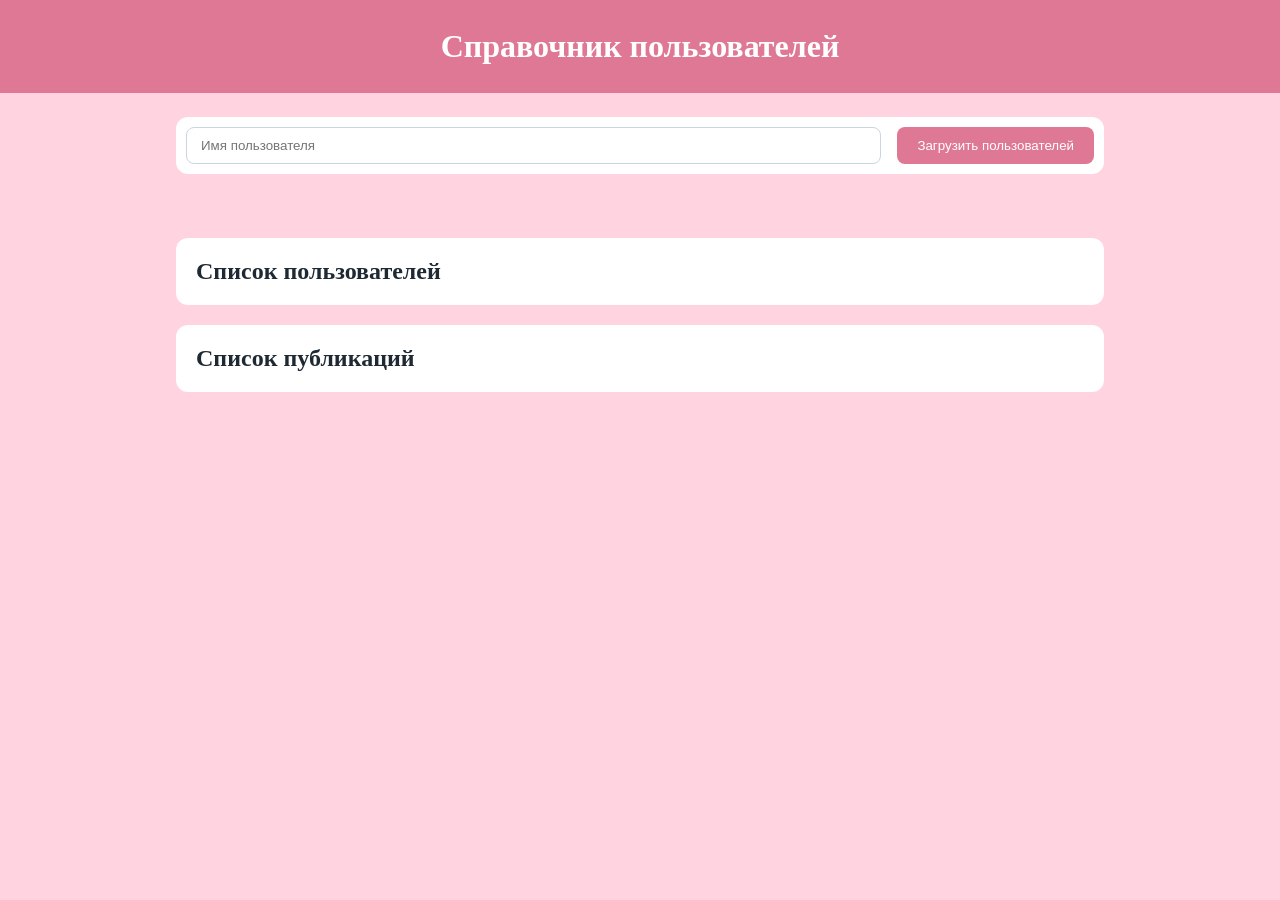
<file: index.html>
<!DOCTYPE html>
<html lang="ru">
<head>
  <meta charset="UTF-8">
  <meta name="viewport" content="width=device-width, initial-scale=1.0">
  <title>Пользователи и публикации</title>
  <link rel="stylesheet" href="style.css">
</head>
<body>
  <header class="header">
    <h1>Справочник пользователей</h1>
  </header>

  <main class="container">
    <section class="controls">
      <div class="search-field">
        <input
          id="searchInput"
          type="text"
          placeholder="Имя пользователя"
        >
      </div>
	  <button id="loadUsersBtn" class="btn btn-primary" type="button">
        Загрузить пользователей
      </button>
    </section>

    <div id="statusMessage" class="status" role="status" aria-live="polite"></div>

    <section class="panel">
      <h2 class="panel__title">Список пользователей</h2>
      <div id="usersList" class="users-list"></div>
    </section>

    <section class="panel">
      <h2 class="panel__title">Список публикаций</h2>
      <div id="postsArea" class="posts-area">
      </div>
    </section>
  </main>

  <script src="app.js"></script>
</body>
</html>
</file>
<file: style.css>
* {
  box-sizing: border-box;
  margin: 0;
  padding: 0;
}

body {
  background:#FFD4E0;
  color: #1f2933;
}

.header {
  background: #DE7895;
  color: #fff;
  padding: 28px 20px;
  text-align: center;
}

.container {
  max-width: 960px;
  margin: 0 auto;
  padding: 24px 16px 48px;
  display: flex;
  flex-direction: column;
  gap: 20px;
}

.controls {
  display: flex;
  flex-wrap: wrap;
  gap: 16px;
  align-items: flex-end;
  background: #fff;
  padding: 10px;
  border-radius: 12px;
}

.btn {
  border: none;
  border-radius: 8px;
  padding: 11px 20px;
}

.btn-primary {
  background: #DE7895;
  color: #fff;
}

.btn-primary:hover:not(:disabled) {
  background: #FF5182;
}

.btn-secondary {
  background: #DE7895;
  color: #FFD4E0;
  padding: 8px 14px;
}

.btn-secondary:hover:not(:disabled) {
  background: #FF5182;
}

.search-field {
  display: flex;
  flex-direction: column;
  gap: 6px;
  flex: 1;
  min-width: 220px;
}

.search-field input {
  padding: 10px 14px;
  border: 1px solid #cbd5e1;
  border-radius: 8px;
  outline: none;
}


.status {
  min-height: 24px;
  padding: 0 4px;
}

.status.error {
  color: #b91c1c;
  background: #fee2e2;
  border: 1px solid #fca5a5;
  border-radius: 8px;
  padding: 10px 14px;
}

.status.info {
  color: #FFD4E0;
  background: #FF7DA2;
  border: 1px solid #93c5fd;
  border-radius: 8px;
  padding: 10px 14px;
}

.panel {
  background: #fff;
  border-radius: 12px;
  padding: 20px;
}

.users-list {
  display: grid;
  grid-template-columns: repeat(auto-fill, minmax(260px, 1fr));
  gap: 16px;
}

.user-card {
  border: 1px solid #e2e8f0;
  border-radius: 10px;
  padding: 16px;
  background: #FFD4E0;
  display: flex;
  flex-direction: column;
  gap: 8px;
}

.user-card__name {
  font-size: 1.05rem;
  font-weight: 700;
  color: #1e293b;
}

.user-card__email {
  font-size: 0.88rem;
  color: #2563eb;
  word-break: break-all;
}

.user-card__city {
  font-size: 0.88rem;
  color: #64748b;
}

.user-card__actions {
  margin-top: 6px;
}

.posts-area {
  display: flex;
  flex-direction: column;
  gap: 14px;
}

.post-card {
  border-left: 4px solid #2563eb;
  background:  #FFD4E0;
  border-radius: 8px;
  padding: 14px 16px;
}

.post-card__title {
  font-size: 1rem;
  font-weight: 700;
  color: #1e293b;
  margin-bottom: 6px;
  text-transform: capitalize;
}

.post-card__body {
  font-size: 0.9rem;
  color: #475569;
}

@media (max-width: 600px) {
  .controls {
    flex-direction: column;
    align-items: stretch;
  }

  .header h1 {
    font-size: 1.3rem;
  }
}
</file>
